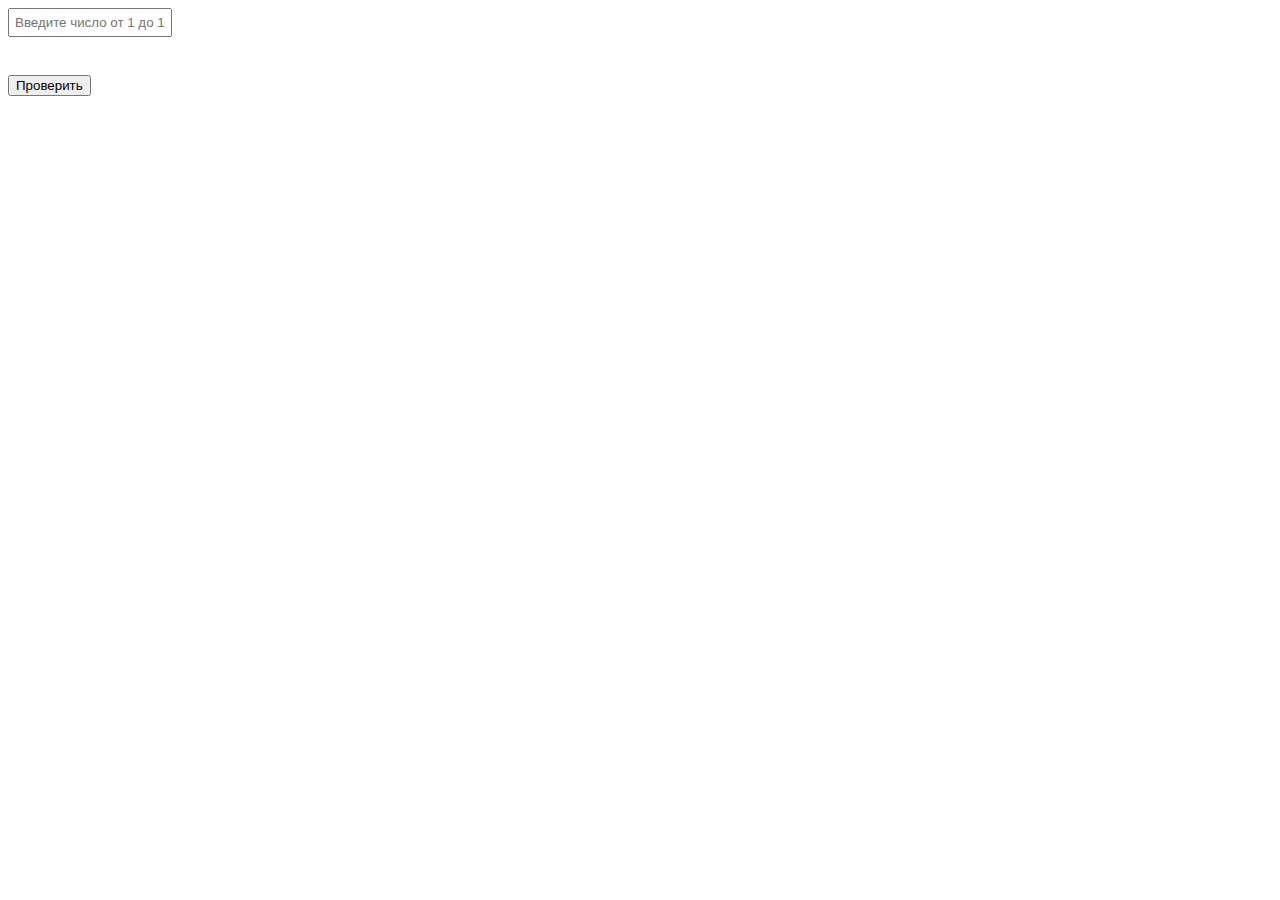
<file: guess_the_number/index.html>
<!DOCTYPE html>
<html lang="ru">
    <head>
        <meta charset="utf-8">
        <meta http-equiv="X-UA-Compatible" content="IE=edge">
        <meta name="viewport" content="width=device-width, initial-scale=1">

        <title>Угадай число v1.0</title>

        <link href="css/style.css" rel="stylesheet">
        <script src="js/main.js"></script> 
    </head>
    <body>
        <div class="container">
            <input type="text" id="entNum" placeholder="Введите число от 1 до 100">
            <p class="result" id="result"></p>
            <button id="btnCheck">Проверить</button>
            <p class="counter" id="counter"></p>
        </div>  
    </body>
</html>
</file>
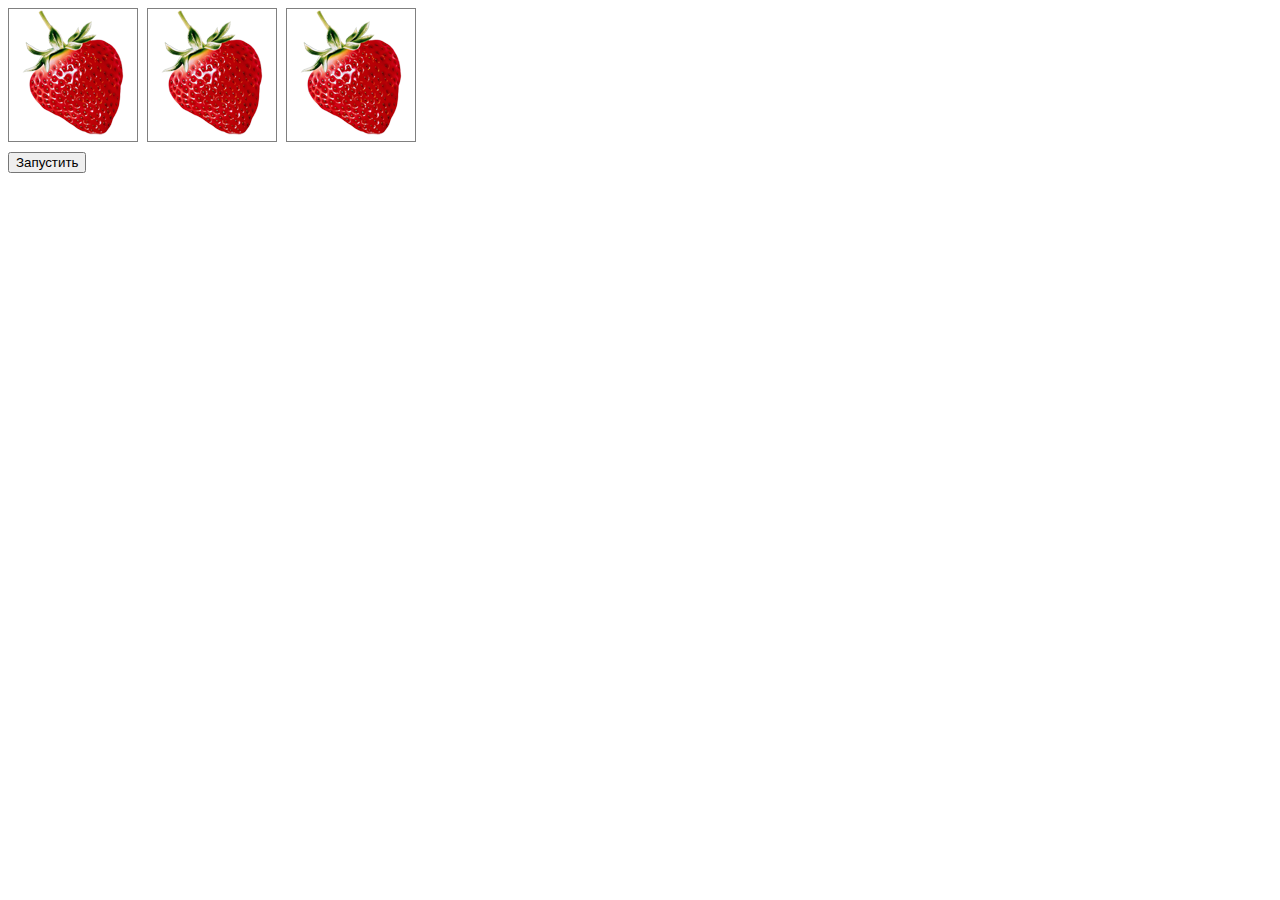
<file: rouletteGame/index.html>
﻿<!DOCTYPE html>
<html>
	<head>
		<meta charset="utf-8">
		<title>Fruit Roulette</title>
		<link rel="stylesheet" href="css/style.css">
		<script src="js/main.js"></script>
	</head>
	<body>
		<div class="container">
			<div class="block"><img id="img1" src="img/1.png"></div>
			<div class="block"><img id="img2" src="img/1.png"></div>
			<div class="block"><img id="img3" src="img/1.png"></div>
			<button id="runBtn">Запустить</button>
			<div class="winner_block" id="winner">Поздравляем! Вы выиграли суперприз!</div>
			<button id="rerunBtn" class="rerunBtn">Сыграем ещё?</button>
		</div>
	</body>
</html>
</file>
<file: guess_the_number/css/style.css>
input {
	padding: 5px;
	width: 150px;
}

p {
	padding: 5px 0;
	font-size: 14px;
}
</file>
<file: rouletteGame/css/style.css>
.block {
	display: inline-block;
	vertical-align: top;
	margin-right: 5px;
	border: 1px solid grey;
}

button {
	display: block;
	margin-top: 10px;
}

.winner_block {
	margin-top: 15px;
	font-size: 24px;
	color: #b22222;
	display: none;
}

.rerunBtn {
	display: none;
}
</file>
